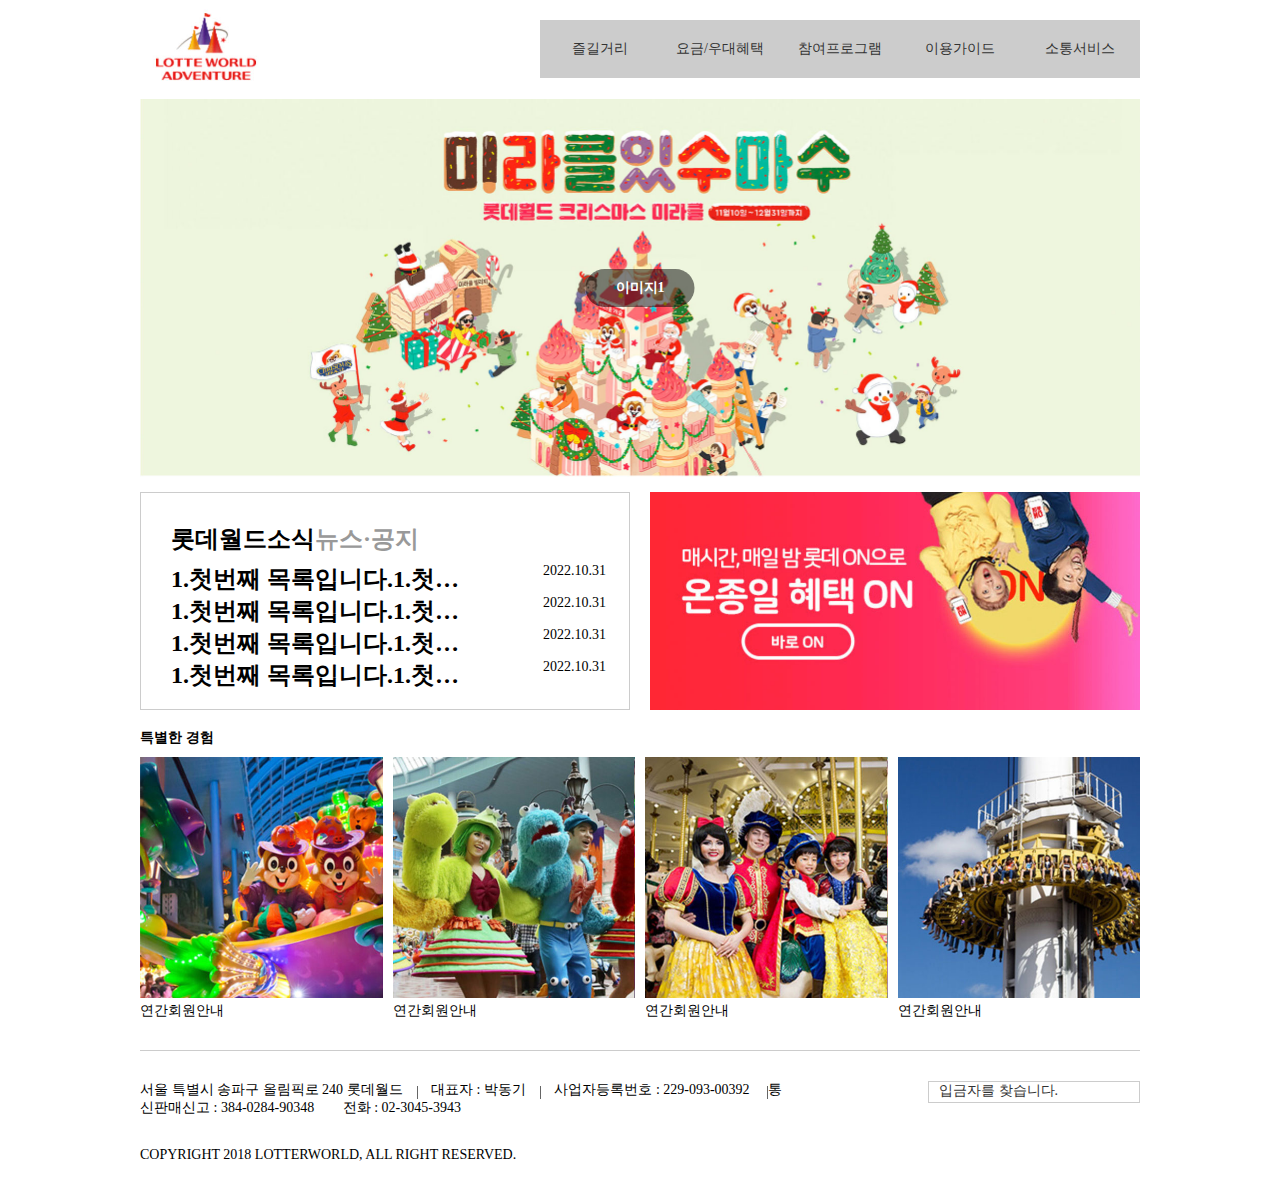
<file: index.html>
<!DOCTYPE html>
<html lang="en">

<head>
    <meta charset="UTF-8">
    <meta http-equiv="X-UA-Compatible" content="IE=edge">
    <meta name="viewport" content="width=device-width, initial-scale=1.0">
    <link rel="stylesheet" href="style.css">
    <title>Document</title>
</head>

<body>
    <div id="wrap">
        <div id="header" class="clearfix">
            <h1>
                <a href="http://suuneee.dothome.co.kr/web/111/index.html">
                    <img src="images/logo.jpg" alt="롯데월드">
                </a>
            </h1>
            <div class="nav">
                <ul>
                    <li><a href="#">즐길거리</a>
                        <ul class="submenu">
                            <li><a href="#">subMenu-1</a></li>
                            <li><a href="#">subMenu-2</a></li>
                            <li><a href="#">subMenu-3</a></li>
                            <li><a href="#">subMenu-4</a></li>
                        </ul>
                    </li>
                    <li><a href="#">요금/우대혜택</a>
                        <ul class="submenu">
                            <li><a href="#">subMenu-1</a></li>
                            <li><a href="#">subMenu-2</a></li>
                            <li><a href="#">subMenu-3</a></li>
                            <li><a href="#">subMenu-4</a></li>
                        </ul>
                    </li>
                    <li><a href="#">참여프로그램</a>
                        <ul class="submenu">
                            <li><a href="#">subMenu-1</a></li>
                            <li><a href="#">subMenu-2</a></li>
                            <li><a href="#">subMenu-3</a></li>
                            <li><a href="#">subMenu-4</a></li>
                        </ul>
                    </li>
                    <li><a href="#">이용가이드</a>
                        <ul class="submenu">
                            <li><a href="#">subMenu-1</a></li>
                            <li><a href="#">subMenu-2</a></li>
                            <li><a href="#">subMenu-3</a></li>
                            <li><a href="#">subMenu-4</a></li>
                        </ul>
                    </li>
                    <li><a href="#">소통서비스</a>
                        <ul class="submenu">
                            <li><a href="#">subMenu-1</a></li>
                            <li><a href="#">subMenu-2</a></li>
                            <li><a href="#">subMenu-3</a></li>
                            <li onclick="myFunction()"><a href="#">subMenu-4</a></li>
                        </ul>
                    </li>
                </ul>
            </div><!-- nav -->
        </div><!-- header -->
        <div id="banner">
            <div class="slideList">
                <div class="slideImg">
                    <h2>이미지1</h2>
                    <img src="images/banner01.jpg" alt="크리스마스">
                </div><!-- slideImg -->
                <div class="slideImg">
                    <h2>이미지2</h2>
                    <img src="images/banner01.jpg" alt="크리스마스">
                </div><!-- slideImg -->
                <div class="slideImg">
                    <h2>이미지3</h2>
                    <img src="images/banner01.jpg" alt="크리스마스">
                </div><!-- slideImg -->
            </div> <!-- slideList -->
        </div><!-- banner -->
        <div id="content1" class="clearfix">
            <div class="notice">
                <ul class="clearfix">
                    <li class="active">
                        <a href="#">롯데월드소식</a>
                        <ul>
                            <li>
                                <a href="#">1.첫번째 목록입니다.1.첫번째 목록입니다.</a>
                                <span>2022.10.31</span>
                            </li>
                            <li>
                                <a href="#">1.첫번째 목록입니다.1.첫번째 목록입니다.</a>
                                <span>2022.10.31</span>
                            </li>
                            <li>
                                <a href="#">1.첫번째 목록입니다.1.첫번째 목록입니다.</a>
                                <span>2022.10.31</span>
                            </li>
                            <li>
                                <a href="#">1.첫번째 목록입니다.1.첫번째 목록입니다.</a>
                                <span>2022.10.31</span>
                            </li>
                        </ul>
                    </li>
                    <li>
                        <a href="#">뉴스&middot;공지</a>
                        <ul>
                            <li>
                                <a href="#">2.두번째 목록입니다.2.두번째 목록입니다.</a>
                                <span>2022.10.31</span>
                            </li>
                            <li>
                                <a href="#">2.두번째 목록입니다.2.두번째 목록입니다.</a>
                                <span>2022.10.31</span>
                            </li>
                            <li>
                                <a href="#">2.두번째 목록입니다.2.두번째 목록입니다.</a>
                                <span>2022.10.31</span>
                            </li>
                            <li>
                                <a href="#">2.두번째 목록입니다.2.두번째 목록입니다.</a>
                                <span>2022.10.31</span>
                            </li>
                        </ul>
                    </li>
                </ul>
            </div><!-- notice -->
            <div class="ad">
                <a href="#">
                    <img src="images/ad.jpg" alt="온종일혜택">
                </a>
            </div> <!-- ad -->
        </div><!-- content1 -->
        <div id="content2">
            <h2>특별한 경험</h2>
            <ul class="clearfix">
                <li>
                    <div>
                        <img src="images/s1.jpg" alt="연간회원안내">
                    </div>
                    <span>연간회원안내</span>
                </li>
                <li>
                    <div>
                        <img src="images/s2.jpg" alt="연간회원안내">
                    </div>
                    <span>연간회원안내</span>
                </li>
                <li>
                    <div>
                        <img src="images/s3.jpg" alt="연간회원안내">
                    </div>
                    <span>연간회원안내</span>
                </li>
                <li>
                    <div>
                        <img src="images/s4.jpg" alt="연간회원안내">
                    </div>
                    <span>연간회원안내</span>
                </li>
            </ul>
        </div><!-- content2-->
        <div id="footer">
            <address>
                <ul>
                    <li class="left">서울 특별시 송파구 올림픽로 240 롯데월드</li>
                    <li>대표자 : 박동기</li>
                    <li>사업자등록번호 : 229-093-00392</li>
                    <li class="left">통신판매신고 : 384-0284-90348</li>
                    <li>전화 : 02-3045-3943</li>
                </ul>
                <p>copyright 2018 Lotterworld, All right RESERVED.</p>
            </address>
            <div class="ani_txt">
                <ul>
                    <li><a href="#">입금자를 찾습니다.</a></li>
                    <li><a href="#">10월 이벤트 당첨자.</a></li>
                    <li><a href="#">조명디자인 공모전 당첨자</a></li>
                    <li><a href="#">행사일정확인.</a></li>
                    <li><a href="#">리뷰 이벤트 당첨자.</a></li>
                    <li><a href="#">입금자를 찾습니다.</a></li>
                </ul>
            </div>

        </div><!-- footer-->

    </div><!-- wrap -->


    <!-- 팝업 -->
    <div class="layer-bg">
        <div class="layer">
            <h2>타이틀</h2>
            <a href="#" class="close">닫기</a>
        </div>
    </div>




    <script src="https://code.jquery.com/jquery-1.12.4.min.js"></script>
    <script>
        //$(누구).이벤트(할일);
        //$(누구).mouseover(function(){실행문});
        //.find() --> css에서 띄워쓰기와 동일. 자손
        $('.nav>ul>li').mouseover(function () {
            console.log("열심히 하겠습다~")
            $(this).find('.submenu').stop().slideDown();
        });
        $('.nav>ul>li').mouseout(function () {
            $(this).find('.submenu').stop().slideUp();
        });

        //  배너
        var currentIndex = 0;
        //var -->변수선언 (지금부터 변수가 만들어짐 )
        //currentIndex  -->변수이름(변수:변하는값)
        //currentIndex = 3;
        //console.log(currentIndex)

        //setInterval(할일,시간(1s))--> 1초마다 할일
        //if(조건문){조건문이 참일때 실행}
        // if(조건문){
        //     조건문이 참일때 실행
        // }else{
        //     조건문이 참이아닐때 실행문
        // }
        setInterval(function () {
            if (currentIndex < 2) {
                //1씩 더하라
                currentIndex++;
            } else {
                currentIndex = 0;
            }

            var slideposition = currentIndex * (-378) + "px";
            console.log(slideposition);

            //$('.slideList').animate({실행문},시간)
            $('.slideList').animate({
                top: slideposition
            }, 400)

        }, 3000);


        // 텝메뉴
        var tabmenu = $('.notice');
        //.find()  --> css에서의 띄워쓰기, 자손
        //.children()  --> css에서의 >, 자식
        //.hide()  --> css의 display:none
        //.show()  --> css의 display:block

        //  > --> 바로밑 자식
        tabmenu.find('ul li ul').hide();
        tabmenu.find('ul li.active ul').show();

        //tabmenu.find('>ul>li>a').click(할일);
        //tabmenu.find('>ul>li>a').click(function(){실행문});
        //.parent()  --> 부모요소를 호출
        //.siblings()  --> 나를 제외한 형제들을 호출
        //.next()  --> 형제중에 바로밑 동생//내가 셋째라면 넷째호출
        tabmenu.find('>ul>li>a').click(function (e) {
            e.preventDefault();
            $(this).parent('li').addClass('active').siblings('li').removeClass('active');
            tabmenu.find('ul li ul').hide()
            $(this).next('ul').show();
        });


        // 팝업
        $('.ad').click(function () {
            //$('.layer-bg').show();
            $('.layer-bg').fadeIn();
        });
        $('.layer .close').click(function () {
            $('.layer-bg').hide();
            //$('.layer-bg').fadeOut();
        });

        // window창
        function myFunction() {
            var myWindow = window.open("contact.html", "", "width=400,height=500,left=200,top=300");
        }
    </script>
</body>

</html>
</file>
<file: style.css>
@charset "UTF-8";

/* reset */
* {
    margin: 0;
    padding: 0;
    font-size: 14px;
    /* 기본값은 16px */
}

li {
    list-style: none;
    /* 블릿문자삭제 */
}

a {
    text-decoration: none;
    /* 밑줄삭제 */
    color: #333;
}

.clearfix:after {
    content: "";
    clear: both;
    display: block;
}

/* wrap */
#wrap {
    width: 1000px;
    margin: auto;
}

/* header */
#header {}

#header h1 {
    float: left;
    width: 130px;
    padding-top: 5px;
}

#header h1 a {}

#header h1 a img {
    width: 100%;
}

#header .nav {
    float: right;
    margin-top: 20px;
}

#header .nav ul {}

#header .nav ul li {
    position: relative;
    float: left;
    width: 120px;
    text-align: center;
}

#header .nav ul li a {
    /* a는 인라인요소 , 
    인라인요소는 margin,padding 양쪽(좌우)만적용
    상하는 적용안됨
    */
    display: block;
    padding: 20px 15px;
    background-color: #ccc;
    transition: 0.3s;
}

#header .nav ul li a:hover {
    /* :hover  --> 영역에 마우스가 진입하면 */
    background-color: #ddd;
}

#header .nav ul li .submenu {
    display: none;
    position: absolute;
    left: 0;
    top: 59px;
    z-index: 10;
}


/* banner */
#banner {
    height: 378px;
    overflow: hidden;
}

#banner .slideList {
    position: relative;
}

#banner .slideList .slideImg {
    position: relative;
}

#banner .slideList .slideImg h2 {
    position: absolute;
    left: 50%;
    top: 50%;
    transform: translate(-50%, -50%);
    background-color: rgba(0, 0, 0, 0.5);
    color: #fff;
    padding: 10px 30px;
    border-radius: 20px;
}

#banner .slideList .slideImg img {
    /* img테그의 빈공간처리
    1)display:block;
    2)vertical-align:top; */
    width: 100%;
    vertical-align: top;
}

/* content1 */
#content1 {
    margin-top: 15px;
}

#content1 .notice {
    position: relative;
    float: left;
    width: 49%;
    border: 1px solid #ccc;
    /* border-width: 1px;
    border-color: #ccc;
    border-style:solid; */
    box-sizing: border-box;
    padding: 30px;
    height: 218px;
}

#content1 .notice ul {}

#content1 .notice ul li {
    float: left;
}

#content1 .notice ul li a {
    font-size: 24px;
    color: #999;
    font-weight: bold;
    /* 폰트의 두께 */
}

#content1 .notice ul li.active a {
    color: #000;
}

#content1 .notice ul li ul {
    position: absolute;
    left: 30px;
    top: 70px;
}

#content1 .notice ul li ul li {}

#content1 .notice ul li ul li a {
    float: left;
    width: 68%;
    /* 말줄임말 */
    white-space: nowrap;
    text-overflow: ellipsis;
    overflow: hidden;
    /* end 말줄임말 */
}

#content1 .notice ul li ul li span {
    float: right;
    padding-right: 5%;
}





#content1 .ad {
    float: right;
    width: 49%;
}

#content1 .ad a {}

#content1 .ad a img {
    width: 100%;
}

/* content2 */
#content2 {
    margin-top: 15px;
}

#content2 h2 {
    margin-bottom: 10px;
}

#content2 ul {}

#content2 ul li {
    width: 24.25%;
    float: left;
    margin-right: 1%;
}

/* :last-child --> li중에서 막내호출 */
#content2 ul li:last-child {
    margin-right: 0;
}

#content2 ul li div {
    overflow: hidden;
}

#content2 ul li div img {
    width: 100%;
    transition: 0.3s
}

#content2 ul li div:hover img {
    transform: scale(1.2);
}

#content2 ul li span {}

/* footer */
#footer {
    position: relative;
    border-top: 1px solid #ccc;
    margin-top: 30px;
    padding: 30px 0;
}

#footer address {
    /* address태그는 기울체(italic)임
    -> 일반(normal) */
    font-style: normal;
}

#footer address ul {
    width: 651px;
}

#footer address ul li {
    /* inline요소는 margin, padding의 상하는 적용안됨,좌우는 적용됨 */
    /* margin, padding를 백분률(%) --> 기준은 부모의 넓이 */
    display: inline;
    padding: 0 15px 0 10px;
    position: relative;
}

#footer address ul li:after {
    content: "";
    position: absolute;
    right: 0;
    top: 4px;
    width: 1px;
    height: 13px;
    background-color: #666;
}

#footer address ul li:nth-child(3):after,
#footer address ul li:last-child:after {
    height: 0;
    width: 0;
}

#footer address ul li.left {
    padding-left: 0;
}

#footer address p {
    text-transform: uppercase;
    /* //대문자 */
    padding-top: 30px;
}



.ani_txt {
    position: absolute;
    top: 30px;
    right: 0;
    width: 210px;
    height: 20px;
    border: 1px solid #ccc;
    overflow: hidden;
}

.ani_txt ul {
    position: relative;
    left: 10px;
    top: 0;
    animation: text_ani 6s infinite;
}

.ani_txt ul li {}

.ani_txt ul li a {}

@keyframes text_ani{
    0%{top: 0;}
    20%{top: -18px;}
    40%{top: -35px;}
    60%{top: -54px;}
    80%{top: -72px;}
    100%{top: -91px;}
}









/* 팝업 */
.layer-bg {
    display: none;
    position: fixed;
    left: 0;
    top: 0;
    /* width: 100%; height: 100%; */
    right: 0;
    bottom: 0;
    background-color: rgba(0, 0, 0, 0.8);
}

.layer-bg .layer {
    background-color: #fff;
    position: absolute;
    left: 50%;
    top: 50%;
    transform: translate(-50%, -50%);
    width: 500px;
    height: 500px;
    padding: 30px;
}

.layer-bg .layer h2 {
    font-size: 35px;
}

.layer-bg .layer .close {
    position: absolute;
    bottom: 30px;
    right: 30px;
}
</file>
